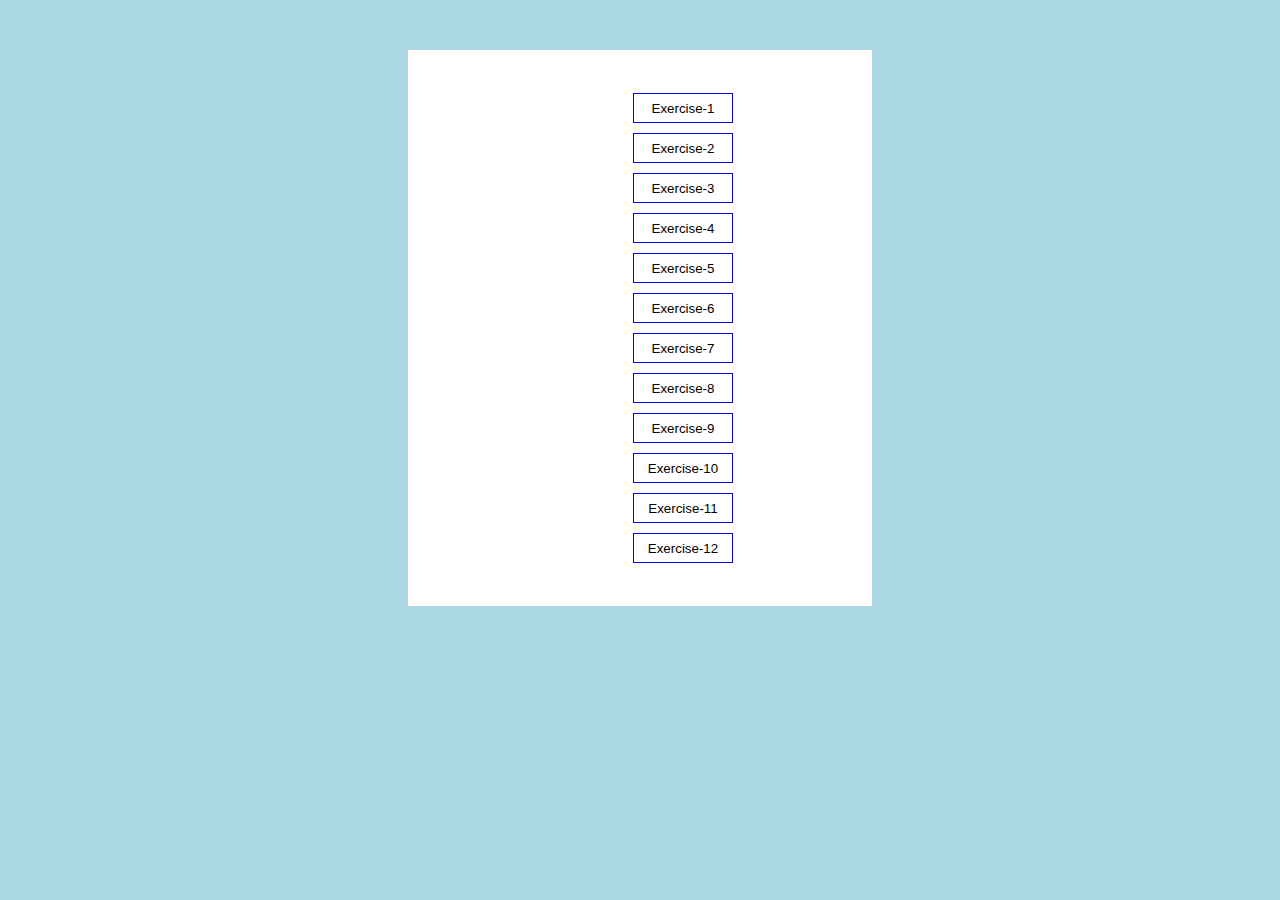
<file: index.html>
<!doctype html>
<html>
<head>
<meta charset="utf-8">
<title>GRADIOUS PRACTICE ASSIGNMENT-1</title>
<style>
button{width:100px;height:30px;background-color:white;border:1px solid blue;margin:5px}
button:hover{background-color:blue;cursor:pointer;color:white;font-family:cursive;font-weight:bold}
</style>
</head>
<body style="background-color:lightblue">
<div style="background-color:white;margin-left:400px;margin-top:50px;margin-right:400px">
<div style="padding-left:220px;padding-top:38px;padding-bottom:38px">
<a href="./html/exercise-1.html"><button>Exercise-1</button></a></br>
<a href="./html/exercise-2.html"><button>Exercise-2</button></a></br>
<a href="./html/exercise-3.html"><button>Exercise-3</button></a></br>
<a href="./html/exercise-4.html"><button>Exercise-4</button></a></br>
<a href="./html/exercise-5.html"><button>Exercise-5</button></a></br>
<a href="./html/exercise-6.html"><button>Exercise-6</button></a></br>
<a href="./html/exercise-7.html"><button>Exercise-7</button></a></br>
<a href="./html/exercise-8.html"><button>Exercise-8</button></a></br>
<a href="./html/exercise-9.html"><button>Exercise-9</button></a></br>
<a href="./html/exercise-10.html"><button>Exercise-10</button></a></br>
<a href="./html/exercise-11.html"><button>Exercise-11</button></a></br>
<a href="./html/exercise-12.html"><button>Exercise-12</button></a>
</div>
</div>
</body>
</html>
</file>
